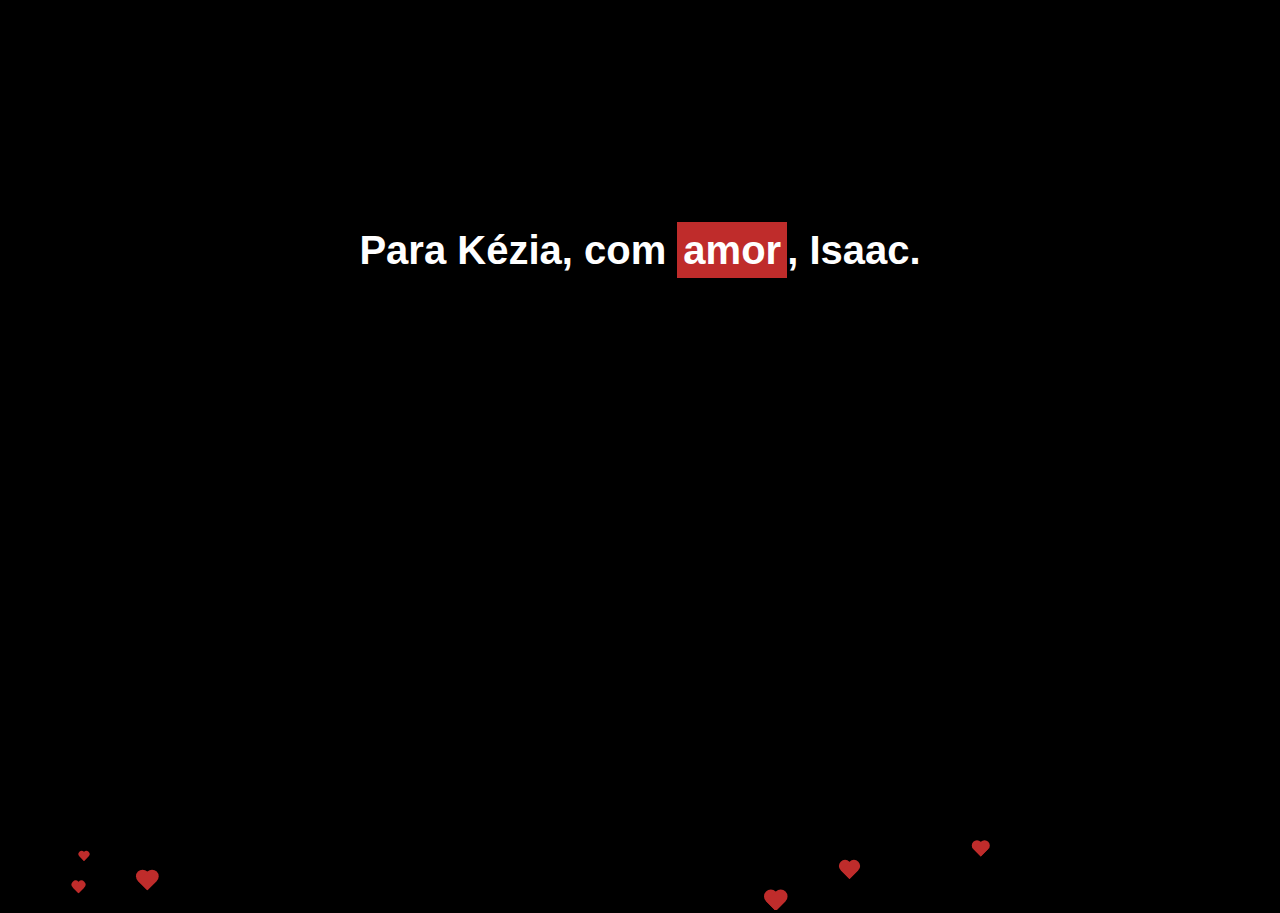
<file: index.html>
<!DOCTYPE html>
<html lang="en">
<head>
    <meta charset="UTF-8">
    <meta http-equiv="X-UA-Compatible" content="IE=edge">
    <meta name="viewport" content="width=device-width, initial-scale=1.0">
    <title>Feliz dia dos namorados!</title>
    <link rel="stylesheet" href="style.css">
    <link rel="stylesheet" href="hearts.css">
    <script src="hearts.js" async></script>
    <link rel="apple-touch-icon" sizes="180x180" href="/favicon_io/apple-touch-icon.png">
    <link rel="icon" type="image/png" sizes="32x32" href="/favicon_io/favicon-32x32.png">
    <link rel="icon" type="image/png" sizes="16x16" href="/favicon_io/favicon-16x16.png">
    <link rel="manifest" href="/favicon_io/site.webmanifest">
</head>
<body>
    <main>
        <h1>Para Kézia, com <span class="txtBgRed">amor</span>, Isaac.</h1>
        <iframe width="640" height="360" src="https://www.youtube.com/embed/5Fggbxuo3W0?list=PL-q8-ZjJcNWG9E9QJEBWrdnKFjO-SpyJh" title="YouTube video player" frameborder="0" allow="accelerometer; autoplay; clipboard-write; encrypted-media; gyroscope; picture-in-picture" allowfullscreen></iframe>
    </main>
</body>
</html>
</file>
<file: style.css>
* {
    padding: 0;
    margin: 0;
    border: 0;
    font-family: sans-serif;
    color: white;
    font-size: 20px;
}

a {
    text-decoration: none;
}

body {
    background-color: black;
    height: 100vh;
    overflow: hidden;
}

h1 {
    font-weight: bolder;
    font-size: 2rem;
}

h1 span {
    font-size: 2rem;
}

.txtBgRed {
    background-color: #bf2c2b;
    padding: 6px;
}

button {
    background-color: transparent;
    cursor: pointer;
}

main {
    display: flex;
    flex-direction: column;
    align-items: center;
    justify-content: center;
    gap: 2rem;
    height: 100vh;
}
</file>
<file: hearts.css>
@keyframes heartfade {
    0% {
        opacity : 1;
    }
    50% {
        opacity : 0;
    }
}

.heart {
    z-index : 999;
    animation : heartfade 6s linear;
    position : absolute; 
}
.heart:before,
.heart:after {
    content : "";
    background-color : #bf2c2b;
    position : absolute;
    height : 30px;
    width : 45px;
    border-radius : 15px 0px 0px 15px;
}

.heart:before {
    transform : rotate(45deg);
}

.heart:after {
    left : 10.5px;
    transform : rotate(135deg);
}
</file>
